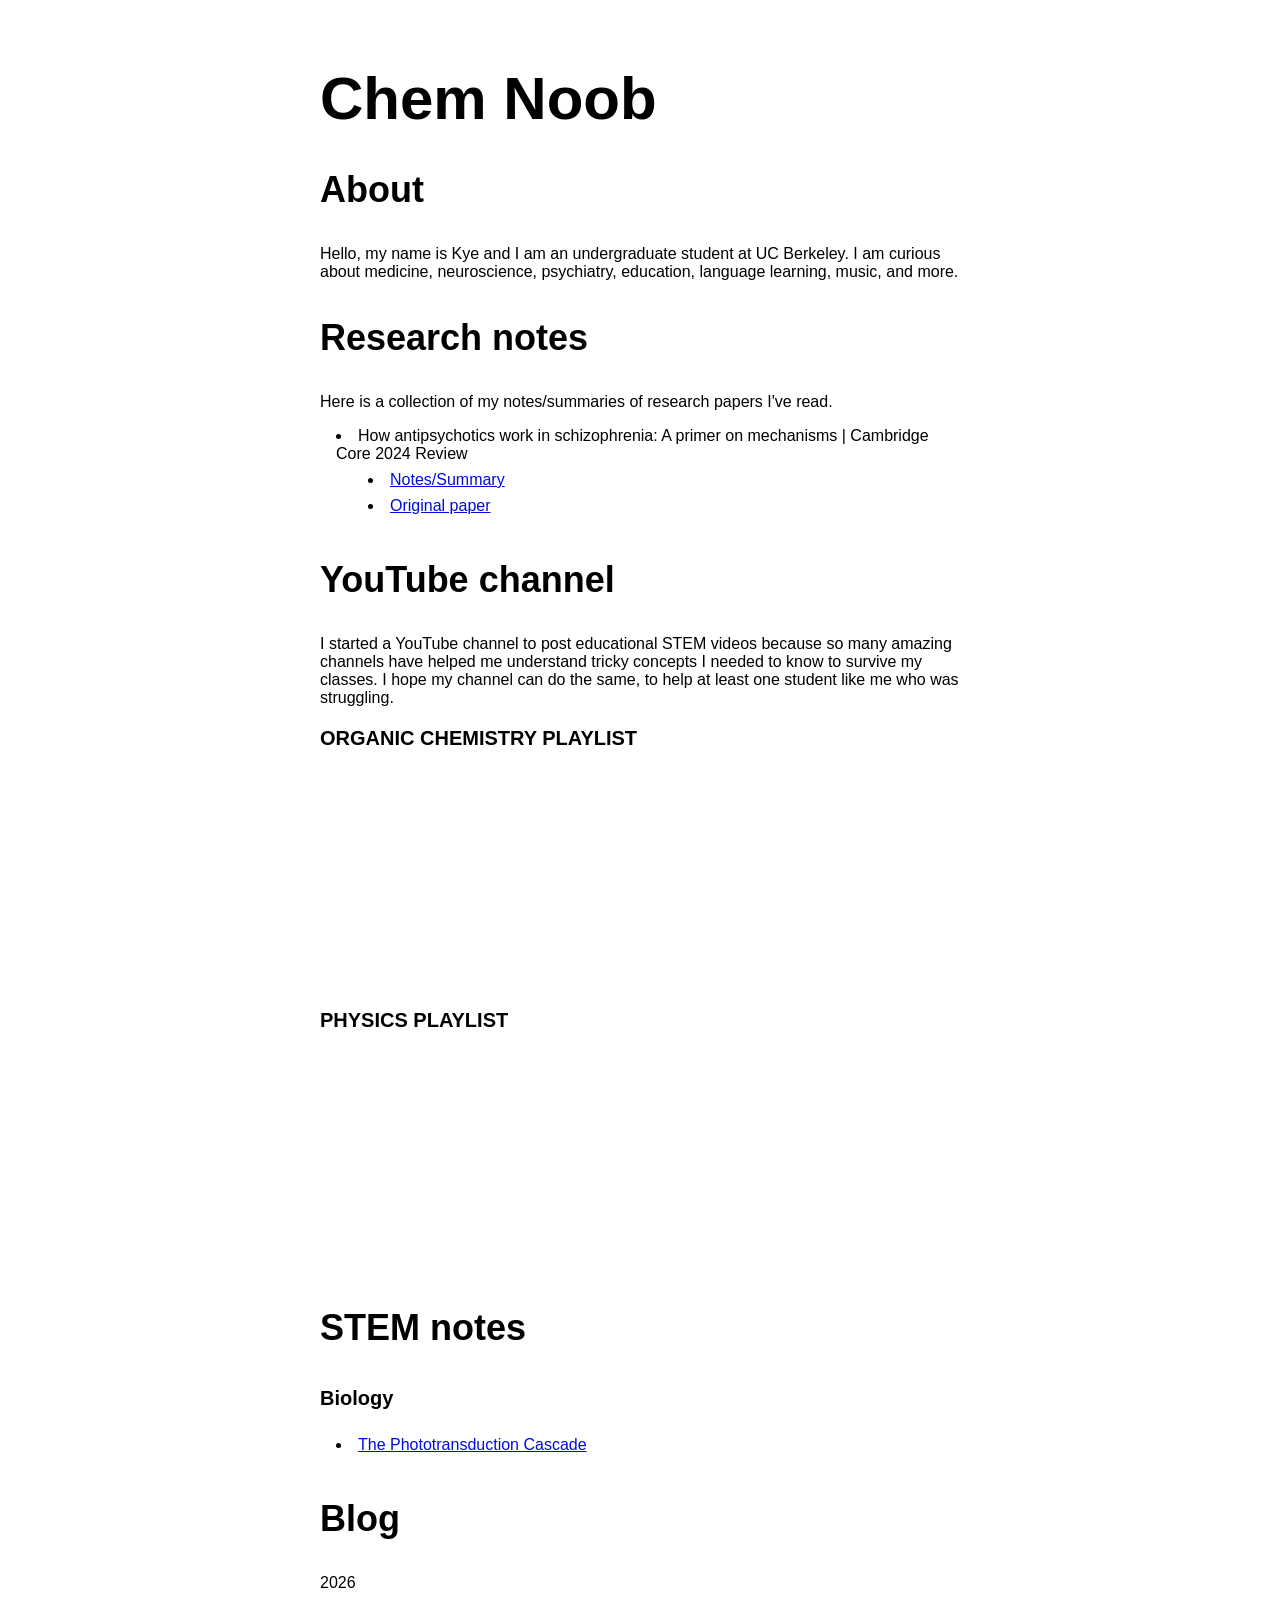
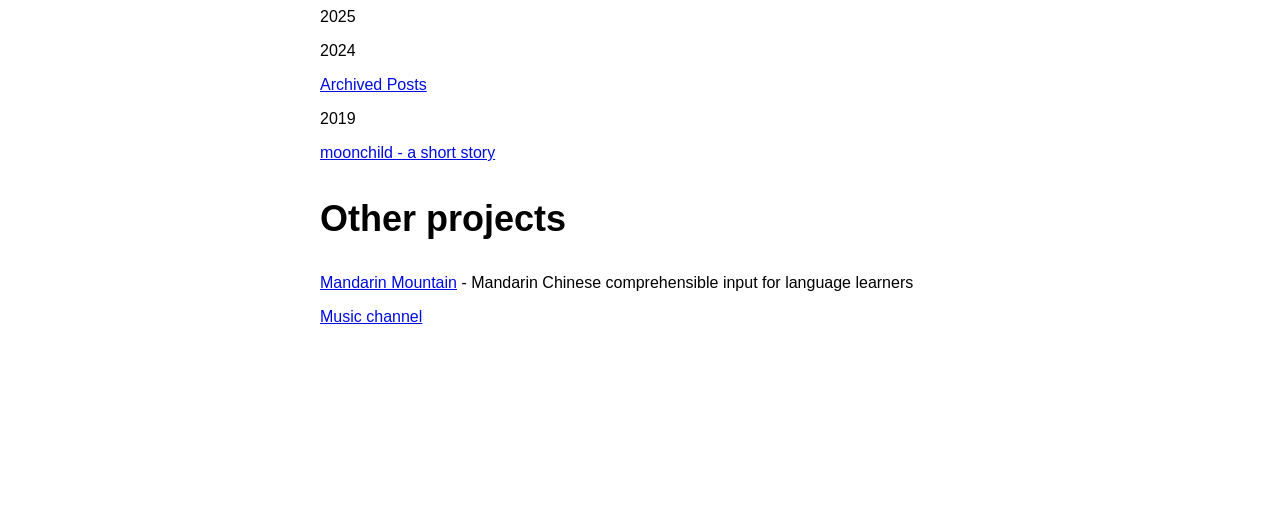
<file: index.html>
<!DOCTYPE html>
<html>
	<head>
		<meta charset="UTF-8" />
		<title>Chem Noob</title>
		<link rel="stylesheet" href="styles.css">
	</head>
	<body>
		<h1>Chem Noob</h1>
		<h3>About</h3>
		<p>Hello, my name is Kye and I am an undergraduate student at UC Berkeley. I am curious about medicine, neuroscience, psychiatry, education, language learning, music, and more.</p>
		
		<h3>Research notes</h3>
		<p>Here is a collection of my notes/summaries of research papers I've read.</p>
		<ul>
			<li>How antipsychotics work in schizophrenia: A primer on mechanisms | Cambridge Core 2024 Review</li>
			<li class="indent-list"><a href="research-notes/how-antipsychotics-work-in-schizophrenia-a-primer-on-mechanisms.html">Notes/Summary</a></li>
			<li class="indent-list"><a href="https://www.cambridge.org/core/journals/cns-spectrums/article/how-antipsychotics-work-in-schizophrenia-a-primer-on-mechanisms/1C68DE2A44386F4AC1EDDA68B69D8334">Original paper</a></li>
		</ul>

		<h3>YouTube channel</h3>
		<p>I started a YouTube channel to post educational STEM videos because so many amazing channels have helped me understand tricky concepts I needed to know to survive my classes. I hope my channel can do the same, to help at least one student like me who was struggling.</p>
		<h4>ORGANIC CHEMISTRY PLAYLIST</h4>
		<iframe width="400" height="225" src="https://www.youtube.com/embed/videoseries?si=TVYLEyc_0UIdT6Fu&amp;list=PLw8m6Xs1UVbxlLNA3fcZglojNkMs40KeF" title="YouTube video player" frameborder="0" allow="accelerometer; autoplay; clipboard-write; encrypted-media; gyroscope; picture-in-picture; web-share" referrerpolicy="strict-origin-when-cross-origin" allowfullscreen></iframe>

		<h4>PHYSICS PLAYLIST</h4>
		<iframe width="400" height="225" src="https://www.youtube.com/embed/videoseries?si=bzbKyBqWJjDIQyge&amp;list=PLw8m6Xs1UVby1or2tJXi3NdRyh2YmsM7Q" title="YouTube video player" frameborder="0" allow="accelerometer; autoplay; clipboard-write; encrypted-media; gyroscope; picture-in-picture; web-share" referrerpolicy="strict-origin-when-cross-origin" allowfullscreen></iframe>

		<h3>STEM notes</h3>
		<h4>Biology</h4>
		<ul>
			<li><a href="stem-notes/the-phototransduction-cascade.html">The Phototransduction Cascade</a></li>
		</ul>

		<h3>Blog</h3>
		<p>2026</p>
		<p>2025</p>
		<p>2024</p>
		<p><a href="blog-archive/2024-blog-archive.html">Archived Posts</a></p>
		<p>2019</p>
		<p><a href="blog-archive/moonchild.html">moonchild - a short story</a></p>

		<h3>Other projects</h3>
		<p><a href="https://www.youtube.com/@mandarinmountain">Mandarin Mountain</a> - Mandarin Chinese comprehensible input for language learners</p>
		<p><a href="https://www.youtube.com/@mwmwnwv">Music channel</a></p>
	</body>
</html>
</file>
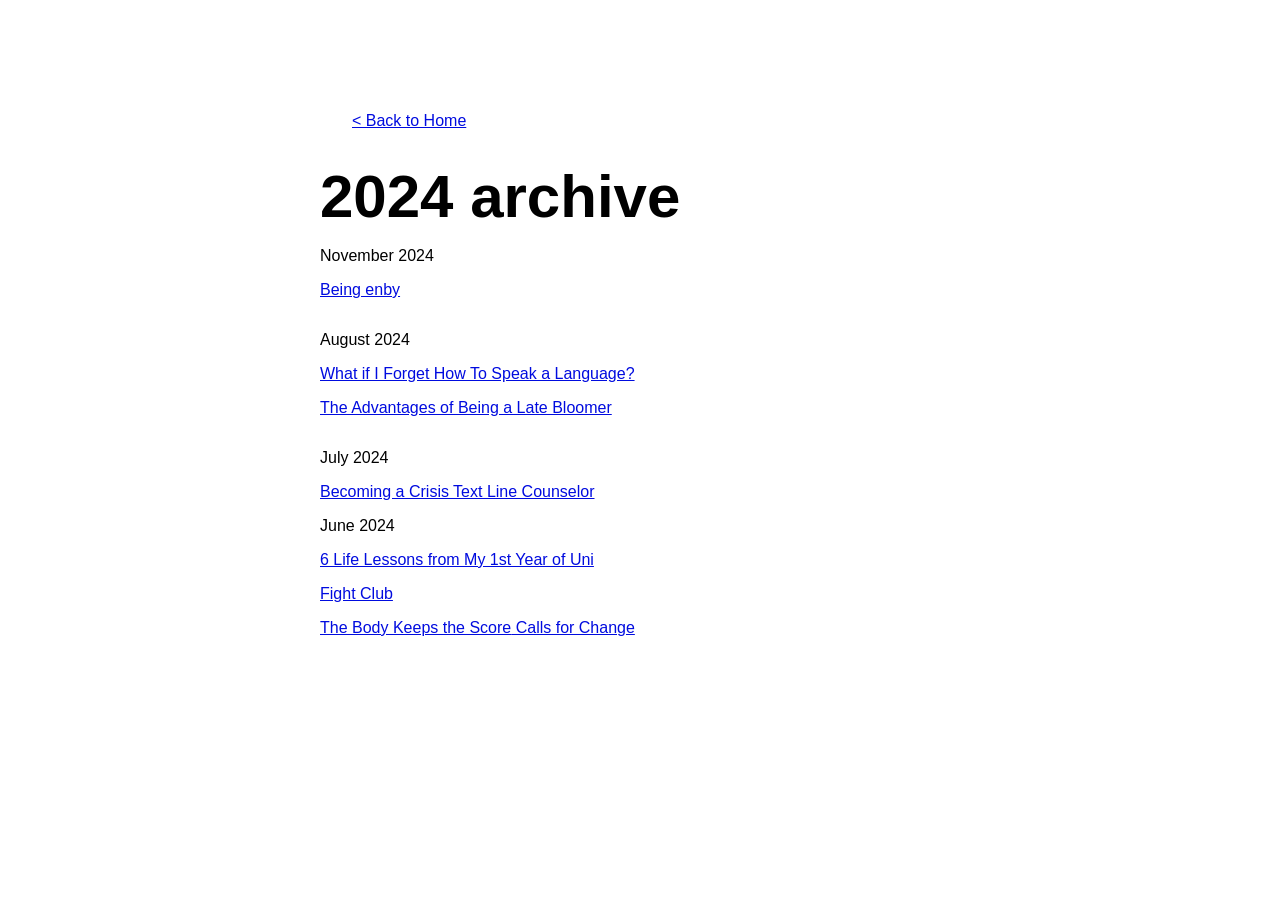
<file: blog-archive/2024-blog-archive.html>
<!DOCTYPE html>
<html>
<head>
	<meta charset="UTF-8" />
	<title>2024 archive</title>
	<link rel="stylesheet" href="../styles.css">
</head>
<body>
	<nav>
		<p><a href="../index.html">< Back to Home</a></p>
	</nav>
	
	<h1>2024 archive</h1>
	<p>November 2024</p>
	<p><a href="enby copy.html">Being enby</a></p>
	<p><a href=""></a></p>
	<p>August 2024</p>
	<p><a href="forgetting-how-to-speak-chinese copy.html">What if I Forget How To Speak a Language?</a></p>
	<p><a href="hidden_potential copy.html">The Advantages of Being a Late Bloomer</a></p>
	<p><a href=""></a></p>
	<p>July 2024</p>
	<p><a href="crisis_text_line copy.html">Becoming a Crisis Text Line Counselor</a></p>
	<p>June 2024</p>
	<p><a href="first_year_of_uni copy.html">6 Life Lessons from My 1st Year of Uni</a></p>
	<p><a href="fight-club copy.html">Fight Club</a></p>
	<p><a href="the_body_keeps_the_score copy.html"><span class="italic">The Body Keeps the Score</span> Calls for Change</a></p>
</body>
</html>
</file>
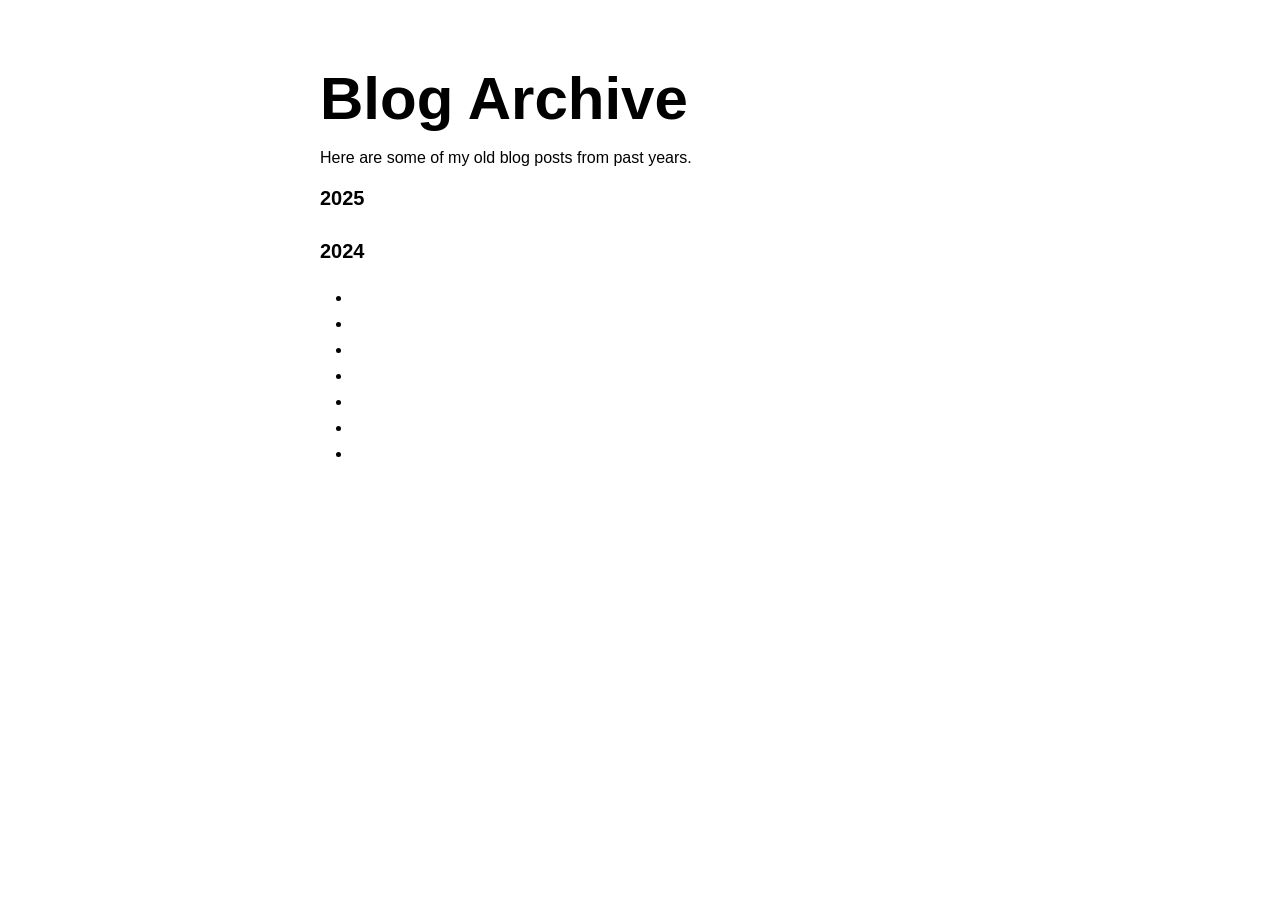
<file: blog-archive/blog-archive copy.html>
<!DOCTYPE html>
<html>
<head>
	<meta charset="UTF-8" />
	<title>Blog Archive</title>
	<link rel="stylesheet" href="../styles.css">
</head>
<body>
	<h1>Blog Archive</h1>
	<p>Here are some of my old blog posts from past years.</p>
	<h4>2025</h4>
	<h4>2024</h4>
	<ul>
		<li></li>
		<li></li>
		<li></li>
		<li></li>
		<li></li>
		<li></li>
		<li></li>
	</ul>
</body>
</html>
</file>
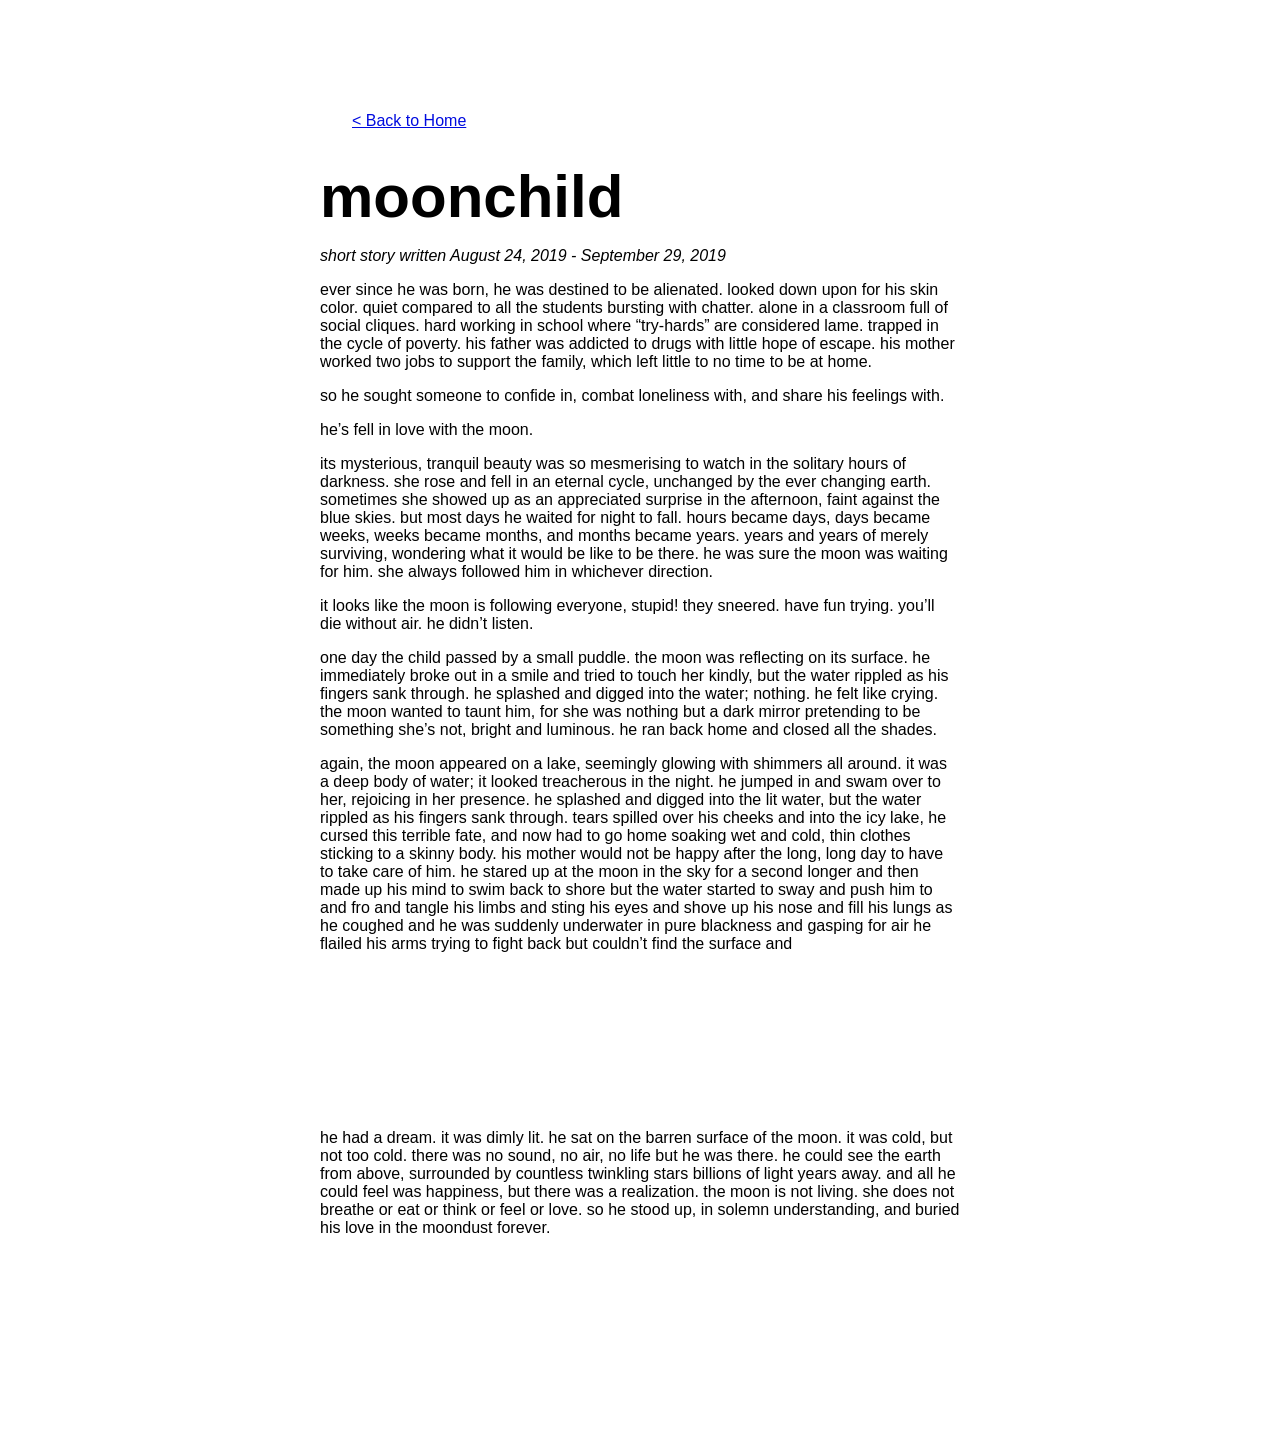
<file: blog-archive/moonchild.html>
<!DOCTYPE html>
<html>
<head>
	<meta charset="UTF-8" />
	<title>moonchild</title>
	<link rel="stylesheet" href="../styles.css">
</head>
<body>
	<nav>
		<p><a href="../index.html">< Back to Home</a></p>
	</nav>

	<h1>moonchild</h1>
	<p><i>short story written August 24, 2019 - September 29, 2019</i></p>

	<p>ever since he was born, he was destined to be alienated. looked down upon for his skin color. quiet compared to all the students bursting with chatter. alone in a classroom full of social cliques. hard working in school where “try-hards” are considered lame. trapped in the cycle of poverty. his father was addicted to drugs with little hope of escape. his mother worked two jobs to support the family, which left little to no time to be at home. </p>
	<p>so he sought someone to confide in, combat loneliness with, and share his feelings with.</p>
	<p>he’s fell in love with the moon.</p>
	<p>its mysterious, tranquil beauty was so mesmerising to watch in the solitary hours of darkness. she rose and fell in an eternal cycle, unchanged by the ever changing earth. sometimes she showed up as an appreciated surprise in the afternoon, faint against the blue skies. but most days he waited for night to fall. hours became days, days became weeks, weeks became months, and months became years. years and years of merely surviving, wondering what it would be like to be there. he was sure the moon was waiting for him. she always followed him in whichever direction. </p>
	<p>it looks like the moon is following everyone, stupid! they sneered. have fun trying. you’ll die without air. he didn’t listen. </p>
	<p>one day the child passed by a small puddle. the moon was reflecting on its surface. he immediately broke out in a smile and tried to touch her kindly, but the water rippled as his fingers sank through. he splashed and digged into the water; nothing. he felt like crying. the moon wanted to taunt him, for she was nothing but a dark mirror pretending to be something she’s not, bright and luminous. he ran back home and closed all the shades.</p>
	<p>again, the moon appeared on a lake, seemingly glowing with shimmers all around. it was a deep body of water; it looked treacherous in the night. he jumped in and swam over to her, rejoicing in her presence. he splashed and digged into the lit water, but the water rippled as his fingers sank through. tears spilled over his cheeks and into the icy lake, he cursed this terrible fate, and now had to go home soaking wet and cold, thin clothes sticking to a skinny body. his mother would not be happy after the long, long day to have to take care of him. he stared up at the moon in the sky for a second longer and then made up his mind to swim back to shore but the water started to sway and push him to and fro and tangle his limbs and sting his eyes and shove up his nose and fill his lungs as he coughed and he was suddenly underwater in pure blackness and gasping for air he flailed his arms trying to fight back but couldn’t find the surface and</p>
	<p></p>
	<p></p>
	<p></p>
	<p></p>
	<p></p>
	<p></p>
	<p></p>
	<p></p>
	<p></p>
	<p></p>
	<p>he had a dream. it was dimly lit. he sat on the barren surface of the moon. it was cold, but not too cold. there was no sound, no air, no life but he was there. he could see the earth from above, surrounded by countless twinkling stars billions of light years away. and all he could feel was happiness, but there was a realization. the moon is not living. she does not breathe or eat or think or feel or love. so he stood up, in solemn understanding, and buried his love in the moondust forever. </p>





</p>
</body>
</html>
</file>
<file: styles.css>
* {
	padding: 0;
	margin: 0;
	font-size: 16px; /* em size = 16 px */
}

body {
	font-family: Arial, Helvetica, sans-serif;
	margin-top: 5%;
	margin-left: 25%;
	margin-right: 25%;
	margin-bottom: 15%;
}

nav {
	padding: 2em;
}

h1 {
	font-size: 60px;
}

h3 {
	font-size: 36px;
	padding-top: 1em;
	padding-bottom: 0.5em;
}

h4 {
	font-size: 20px;
	padding-top: 1em;
	padding-bottom: 0.5em;
}

p {
	font-size: 16px;
	padding-top: 1em;
}

a {
	color: rgb(0, 11, 223);
}

a:hover {
	color: rgb(194, 28, 28);
}

ol, ul {
	list-style-position: inside;
	padding-top: 1em;
	padding-left: 1em;
}

sub, sup {
	font-size: 75%;
	position: relative;
	color: gray;
}

li {
	margin-bottom: 0.5em;
}

.indent-list {
	padding-left: 2em;
}

.callout {
	outline: 2px solid black;
	padding-left: 1em;
	padding-bottom: 2em;
	margin-top: 2em;
	margin-bottom: 2em;
}

.red-bold {
	color: red;
	font-size: 120%;
}
</file>
